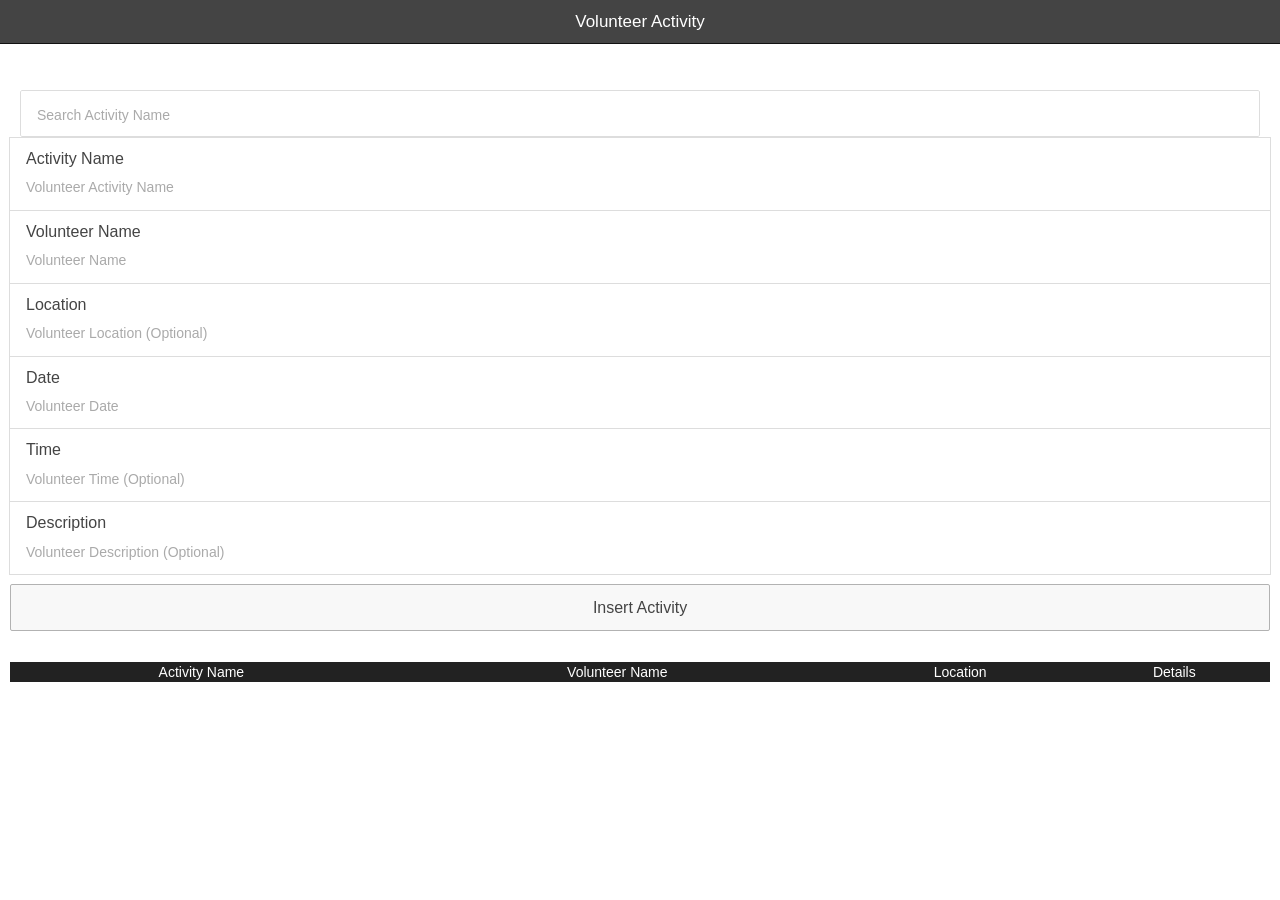
<file: index.html>
<!DOCTYPE html>
<html lang="en">
<head>
    <meta charset="UTF-8">
    <title>Volunteer Activity</title>
    <link rel="stylesheet" type="text/css" href="css/ionic.css">
</head>
<body>
<div class="bar bar-header bar-dark">
    <h1 class="title">Volunteer Activity</h1>
</div>
<div style="padding:10px;margin-top:60px;">
    <!--<button id="createTable" class="button button-block">1. Create Table</button>-->
    <form action="search.html" id="searchActivityName">
        <div class="list list-inset">
            <label class="item item-input">
                <input type="text" name="keyword" id="keyword"
                       placeholder="Search Activity Name">
            </label>
        </div>
    </form>

    <div class="list">
        <label class="item item-input item-stacked-label">
            <span class="input-label">Activity Name</span>
            <input type="text" id="activityName" placeholder="Volunteer Activity Name">
        </label>
        <label class="item item-input item-stacked-label">
            <span class="input-label">Volunteer Name</span>
            <input type="text" id="volunteerName" placeholder="Volunteer Name">
        </label>
        <label class="item item-input item-stacked-label">
            <span class="input-label">Location</span>
            <input type="text" id="location" placeholder="Volunteer Location (Optional)">
        </label>
        <label class="item item-input item-stacked-label">
            <span class="input-label">Date</span>
            <input type="text" id="date" placeholder="Volunteer Date">
        </label>
        <label class="item item-input item-stacked-label">
            <span class="input-label">Time</span>
            <input type="text" id="time" placeholder="Volunteer Time (Optional)">
        </label>
        <label class="item item-input item-stacked-label">
            <span class="input-label">Description</span>
            <input type="text" id="description" placeholder="Volunteer Description (Optional)">
        </label>

        <button id="insert" class="button button-block">Insert Activity</button>
    </div>
    <p id="status"></p>
    <button id="showTable" class="button button-block" style="display: none;">3. Show Table</button>
    <!--No of Rows: <p id="rowCount"></p>-->
    <table class="table">
        <thead>
        <th style="display: none;">ID</th>
        <th>Activity Name</th>
        <th>Volunteer Name</th>
        <th>Location</th>
        <th>Details</th>
        </thead>
        <tbody id="TableData">

        </tbody>
    </table>
    <button id="DropTable" class="button button-block" style="display: none">Drop Table</button>
</div>
<script type="text/javascript" src="cordova.js"></script>
<script type="text/javascript" src="js/jquery.js"></script>
<script type="text/javascript" src="js/index.js"></script>
</body>
</html>
</file>
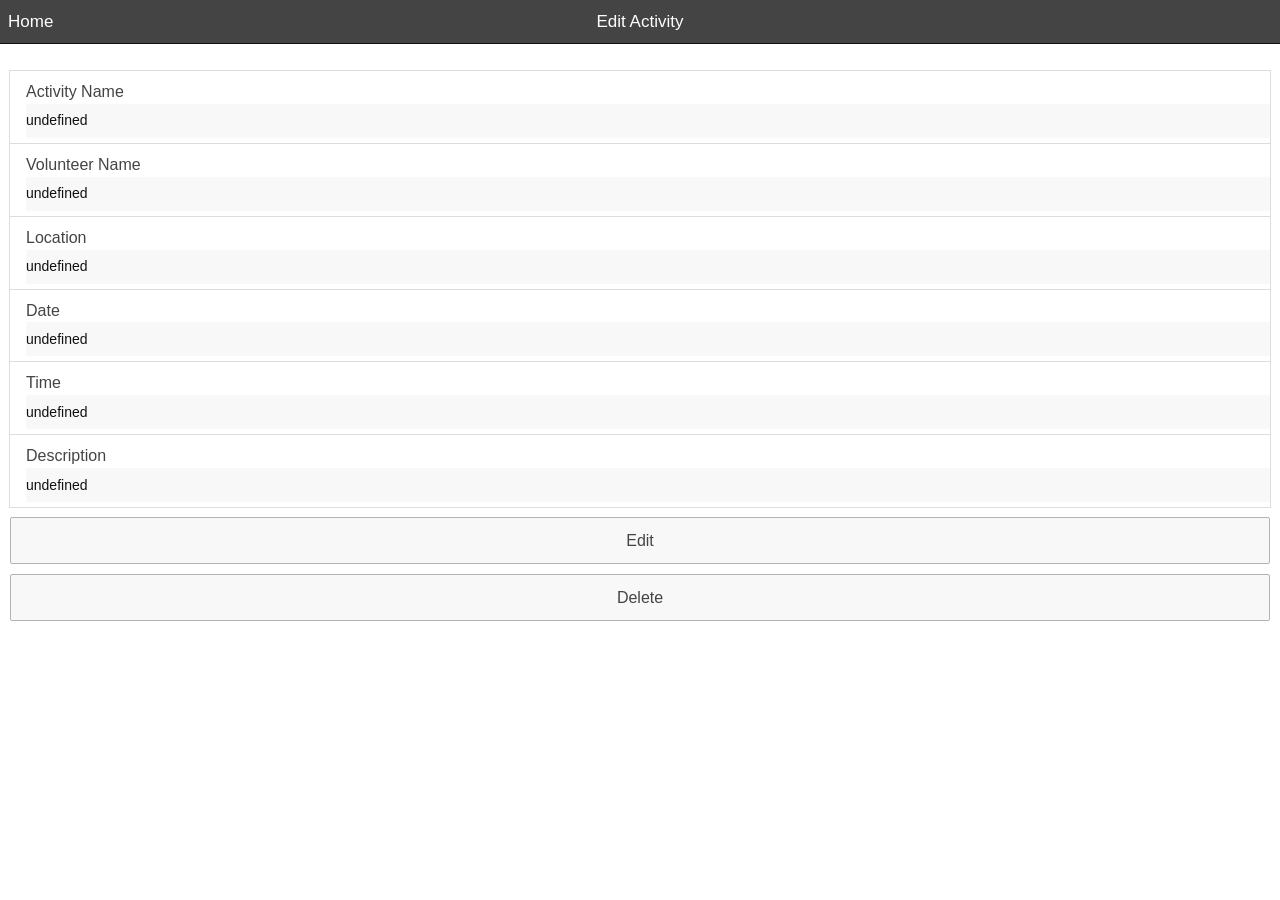
<file: detail.html>
<!DOCTYPE html>
<html lang="en">
<head>
    <meta charset="UTF-8">
    <title>Volunteer Activity</title>
    <link rel="stylesheet" type="text/css" href="css/ionic.css">
    <script type="text/javascript" src="cordova.js"></script>
    <script type="text/javascript" src="js/jquery.js"></script>
    <script type="text/javascript" src="js/index.js"></script>
    <script type="text/javascript" src="js/geturi.js"></script>
    <script type="text/javascript">
        $(document).ready(function(){
            var id = decodeURI(parseInt(getUrlVars()["id"]));
            var activityName = decodeURI(getUrlVars()["activityName"]);
            var volunteerName = decodeURI(getUrlVars()["volunteerName"]);
            var location = decodeURI(getUrlVars()["location"]);
            var date = decodeURI(getUrlVars()["date"]);
            var time = decodeURI(getUrlVars()["time"]);
            var description = decodeURI(getUrlVars()["description"]);
            $("#id").text(id);
            $("#activityName").val(activityName);
            $("#volunteerName").val(volunteerName);
            $("#location").val(location);
            $("#date").val(date);
            $("#time").val(time);
            $("#description").val(description);
            $(".delete").attr('id', id)
        });
    </script>
</head>
<body>
<div class="bar bar-header bar-dark">
    <a class="button button-clear" href="index.html">Home</a>
    <h1 class="title">Edit Activity</h1>
</div>
<div style="padding:10px;margin-top:60px;">
    <div class="list">
        <span id="id" style="display: none;"></span>
        <label class="item item-input item-stacked-label">
            <span class="input-label">Activity Name</span>
            <input type="text" disabled id="activityName" placeholder="Volunteer Activity Name">
        </label>
        <label class="item item-input item-stacked-label">
            <span class="input-label">Volunteer Name</span>
            <input type="text" disabled id="volunteerName" placeholder="Volunteer Name">
        </label>
        <label class="item item-input item-stacked-label">
            <span class="input-label">Location</span>
            <input type="text" disabled id="location" placeholder="Volunteer Location (Optional)">
        </label>
        <label class="item item-input item-stacked-label">
            <span class="input-label">Date</span>
            <input type="text" disabled id="date" placeholder="Volunteer Date">
        </label>
        <label class="item item-input item-stacked-label">
            <span class="input-label">Time</span>
            <input type="text" disabled id="time" placeholder="Volunteer Time (Optional)">
        </label>
        <label class="item item-input item-stacked-label">
            <span class="input-label">Description</span>
            <input type="text" disabled id="description" placeholder="Volunteer Description (Optional)">
        </label>
        <button id="update" class="button button-block">Edit</button>
        <button class="button button-block delete">Delete</button>
    </div>
</div>

</body>
</html>
</file>
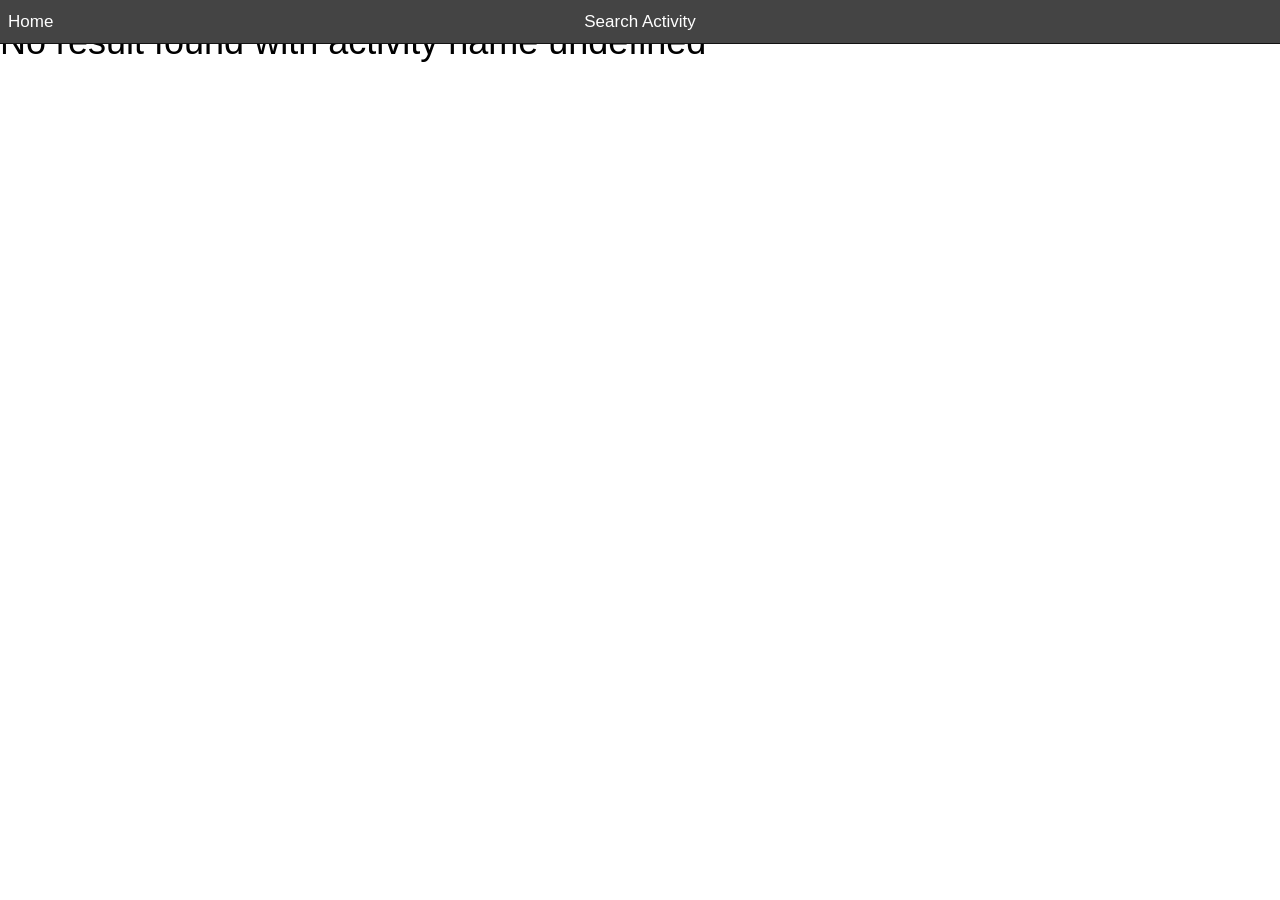
<file: search.html>
<!DOCTYPE html>
<html lang="en">
<head>
    <meta charset="UTF-8">
    <title>Volunteer Activity</title>
    <link rel="stylesheet" type="text/css" href="css/ionic.css">
    <script type="text/javascript" src="cordova.js"></script>
    <script type="text/javascript" src="js/jquery.js"></script>
    <script type="text/javascript" src="js/index.js"></script>
    <script type="text/javascript" src="plugins/cordova-sqlite-storage/www/SQLitePlugin.js"></script>
    <script type="text/javascript" src="js/geturi.js"></script>

</head>
<body>
<div class="bar bar-header bar-dark">
    <a class="button button-clear" href="index.html">Home</a>
    <h1 class="title">Search Activity</h1>
</div>
<h1 id="alertResult"></h1>
<table class="table" id="resultTable" style="display: none;">
    <thead>
    <th style="display: none;">ID</th>
    <th>Activity Name</th>
    <th>Volunteer Name</th>
    <th>Location</th>
    <th>Details</th>
    </thead>
    <tbody id="resultData">

    </tbody>
</table>

    <script type="text/javascript">
        $(document).ready(function(){
            var keyword = decodeURI(getUrlVars()["keyword"]);
            var result = window.localStorage.getItem("result");
            if(result != null) {
                $("#resultTable").show();
                $("#resultData").html("");
                for (i = 0; i < result.length; i++){
                   $("#resultData").append("<tr><td style='display: none;'>"+result.item(i).Id+"</td><td>"+result.item(i).VolunteerActivityName+"</td><td>"+result.item(i).VolunteerName+"</td><td>"+result.item(i).Location+"</td><td><a href='detail.html?id="+result.item(i).Id+"&activityName="+result.item(i).VolunteerActivityName+"&volunteerName="+result.item(i).VolunteerName+"&location="+result.item(i).Location+"&date="+result.item(i).Date+"&time="+result.item(i).Time+"&description="+result.item(i).Description+"'>Detail</a> </td></tr>");
                   }
            }else {
                $("#alertResult").text("No result found with activity name " + keyword)
            }
        });
    </script>
</body>
</file>
